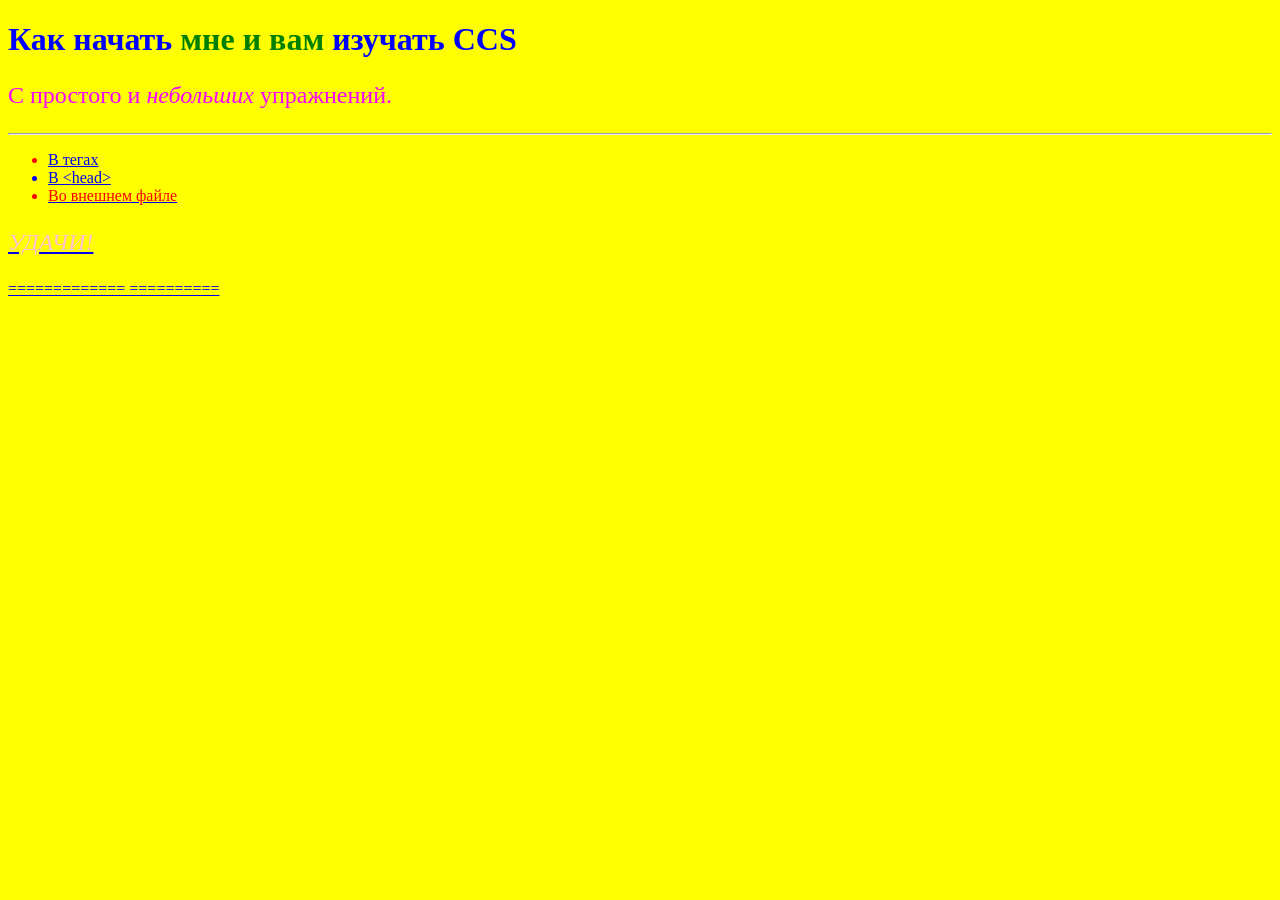
<file: index.html>
<!DOCTYPE html>
<html lang="en">
<head>
    <meta charset="UTF-8">
    <title>CSS intro</title>
    <link rel ="stylesheet" href ="my_style.css">
    <!-- HTML 4
    <style type="text/css">


    -->
    <style>
        * {
            background-color: yellow;
        }
        a.visited {
            background-color: black;
            color: brown;
        }
    </style>
</head>
<h1 style="color:blue"> Как начать <span style="color:green; font-family:'Segoe Script'">мне и вам</span> изучать CCS</h1>
    <p>
        С простого и <em>небольших</em> упражнений.
    </p>
    <hr>
    <ul>
        <li class="my_red"> <a href="https://google.com">В тегах </li>
        <li > В &lt;<span class="x">head</span>&gt; </li>
        <li class="my_red"> Во внешнем файле </li>
    </ul>
    <p class="my_red">УДАЧИ!</p>
    =============&nbsp;==========
</body>
</html>
</file>
<file: my_style.css>
/*
My style for index.html
*/

p {
    color: magenta;
    font: bold;
    font-size: 24px;
}

p:hover {
    background-color: white;
}

.my_red {
    color: red;
}

p.my_red {
    font-style: italic;
    color: pink;
}

.x {
    cursor: crosshair;
}
</file>
